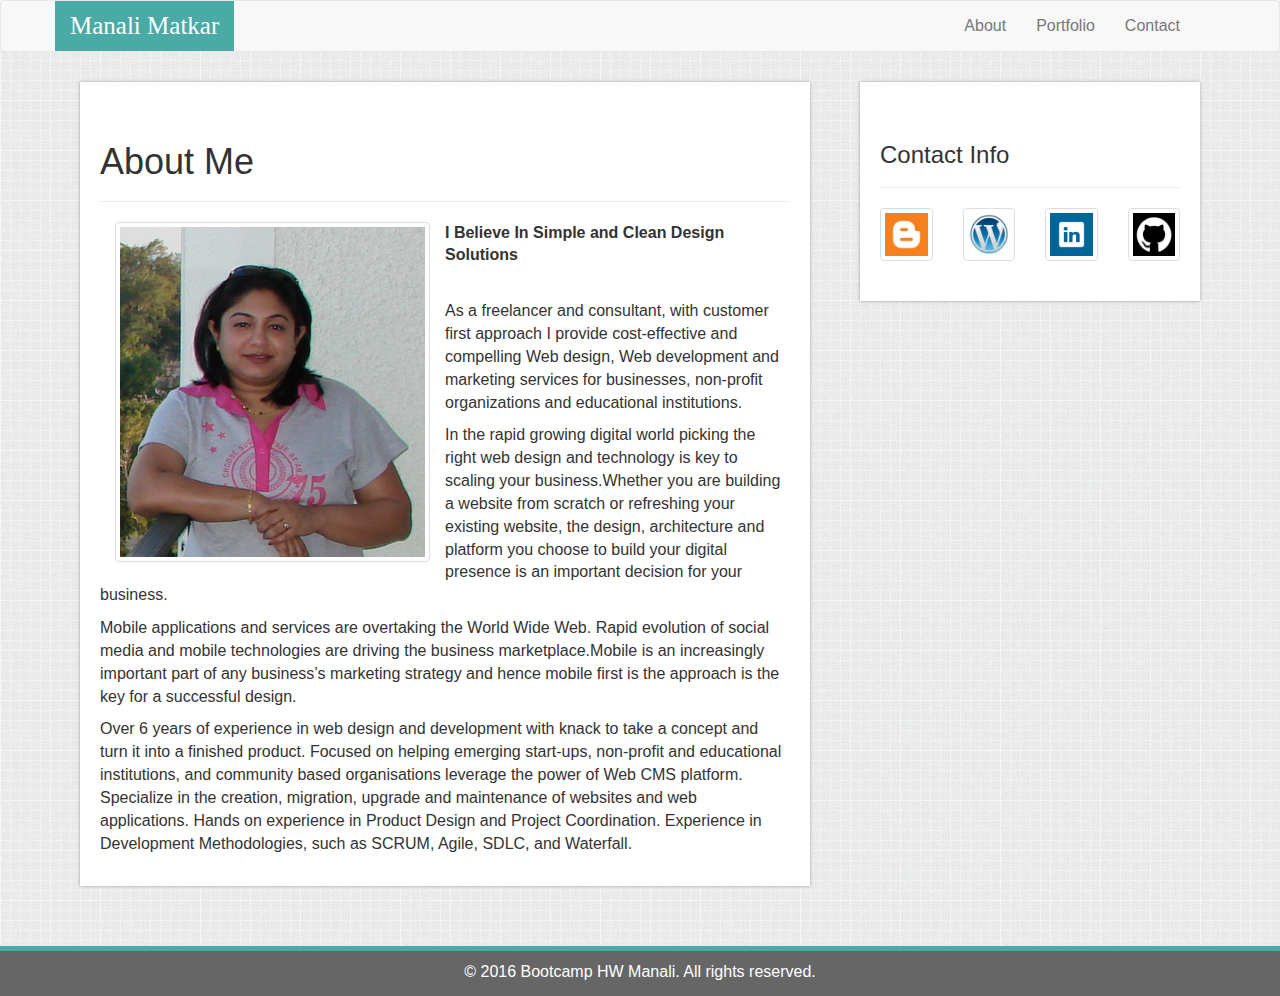
<file: index.html>
<!DOCTYPE html>
<html lang="en">

<head>
    <title>My BIO In Bootstrap</title>
    <meta name="viewport" content="width=device-width, initial-scale=1.0" />
    <link rel="stylesheet" type="text/css" href="assets/css/reset.css">
    <!--Bootstrap Include -->
    <link rel="stylesheet" href="//maxcdn.bootstrapcdn.com/bootstrap/3.3.7/css/bootstrap.min.css">
    <script src="https://ajax.googleapis.com/ajax/libs/jquery/1.12.4/jquery.min.js"></script>
    <script src="http://maxcdn.bootstrapcdn.com/bootstrap/3.3.7/js/bootstrap.min.js"></script>
    <!-- Override style Include -->
    <link rel="stylesheet" type="text/css" href="assets/css/style.css">
</head>

<body>
    <!-- Top Nav -->
    <nav class="navbar navbar-default" role="navigation">
        <div class="container" id="navfluid">
            <div class="navbar-header">
                <button type="button" class="navbar-toggle" data-toggle="collapse" data-target="#navigationbar">
                    <span class="sr-only">Toggle navigation</span>
                    <span class="icon-bar"></span>
                    <span class="icon-bar"></span>
                    <span class="icon-bar"></span>
                </button>
                <a class="navbar-brand" href="./Index.html">Manali Matkar</a>
            </div>
            <div class="collapse navbar-collapse" id="navigationbar">
                <ul class="nav navbar-nav">
                    <li><a href="index.html">About</a></li>
                    <li><a href="portfolio.html">Portfolio</a></li>
                    <li><a href="contact.html">Contact</a></li>
                </ul>
            </div>
            <!-- /.navbar-collapse -->
        </div>
        <!-- /.container -->
    </nav>
    <!-- Top Nav Ends -->
    <!-- Content Container Starts -->
    <div class="container">
        <!-- Content Row One -->
        <div class="row">
            <!-- Main Content Left Block -->
            <div class="col-sm-6 col-md-8">
                <div class="wrapper">
                    <!-- Section Header Title Row -->
                    <div class="row">
                        <div class="col-md-12">
                            <div class="page-header">
                                <h1>About Me</h1>
                            </div>
                        </div>
                    </div>
                    <!-- Section Header Title Row Ends -->
                    <!-- Profile Section Left Starts -->
                    <div class="row">
                        <div class="col-xs-12 col-sm-12 col-md-12">
                            <div>
                                <!-- Profile Image -->
                                <div class="col-xs-12 col-sm-12 col-md-6">
                                    <img src="assets/images/profile_image.jpg" class="img-responsive img-thumbnail">
                                </div>
                                <!-- Profile Details -->
                                <p>
                                    <strong>I Believe In Simple and Clean Design Solutions</strong></p>
                                <br/>
                                <p>
                                    As a freelancer and consultant, with customer first approach I provide cost-effective and compelling Web design, Web development and marketing services for businesses, non-profit organizations and educational institutions.</p>
                                <p>In the rapid growing digital world picking the right web design and technology is key to scaling your business.Whether you are building a website from scratch or refreshing your existing website, the design, architecture and platform you choose to build your digital presence is an important decision for your business.</p>
                                <p>Mobile applications and services are overtaking the World Wide Web. Rapid evolution of social media and mobile technologies are driving the business marketplace.Mobile is an increasingly important part of any business’s marketing strategy and hence mobile first is the approach is the key for a successful design.
                                </p>
                                <p>
                                    Over 6 years of experience in web design and development with knack to take a concept and turn it into a finished product. Focused on helping emerging start-ups, non-profit and educational institutions, and community based organisations leverage the power of Web CMS platform. Specialize in the creation, migration, upgrade and maintenance of websites and web applications. Hands on experience in Product Design and Project Coordination. Experience in Development Methodologies, such as SCRUM, Agile, SDLC, and Waterfall.
                                </p>
                            </div>
                        </div>
                    </div>
                    <!-- Profile Section Left Ends -->
                </div>
                <!-- warraper ends -->
            </div>
            <!-- Main Content Left Block Ends -->
            <!-- Side Bar Right Block -->
            <div class="col-sm-6 col-md-4">
                <div class="wrapper">
                    <!-- Section Header Title Row -->
                    <div class="row">
                        <div class="col-md-12">
                            <div class="page-header">
                                <h3>Contact Info</h3>
                            </div>
                        </div>
                    </div>
                    <!-- Section Header Title Row Ends -->
                    <!-- Social Icon Image Grid Row -->
                    <div class="row">
                        <div class="col-md-12">
                            <div class="row">
                                <div class="col-xs-2 col-sm-3 col-md-3">
                                    <a href="#" class="thumbnail">
                                        <img src="assets/images/blog_icon.png" alt="Blog Icon">
                                    </a>
                                </div>
                                <div class="col-xs-2 col-sm-3 col-md-3">
                                    <a href="#" class="thumbnail">
                                        <img src="assets/images/wp_blog_icon.png" alt="Blog Icon">
                                    </a>
                                </div>
                                <div class="col-xs-2 col-sm-3 col-md-3">
                                    <a href="#" class="thumbnail">
                                        <img src="assets/images/linkedin_icon.png" alt="Blog Icon">
                                    </a>
                                </div>
                                <div class="col-xs-2 col-sm-3 col-md-3">
                                    <a href="#" class="thumbnail">
                                        <img src="assets/images/github-icon.png" alt="Blog Icon">
                                    </a>
                                </div>
                            </div>
                        </div>
                    </div>
                    <!-- Social Icon Image Grid Row Ends -->
                </div>
                <!-- warraper ends -->
            </div>
            <!-- Side Bar Right Block Ends -->
        </div>
        <!-- Content Row ends-->
    </div>
    <!-- Content Container Ends -->
    <footer>
        <p>&copy; 2016 Bootcamp HW Manali. All rights reserved.</p>
    </footer>
</body>

</html>
</file>
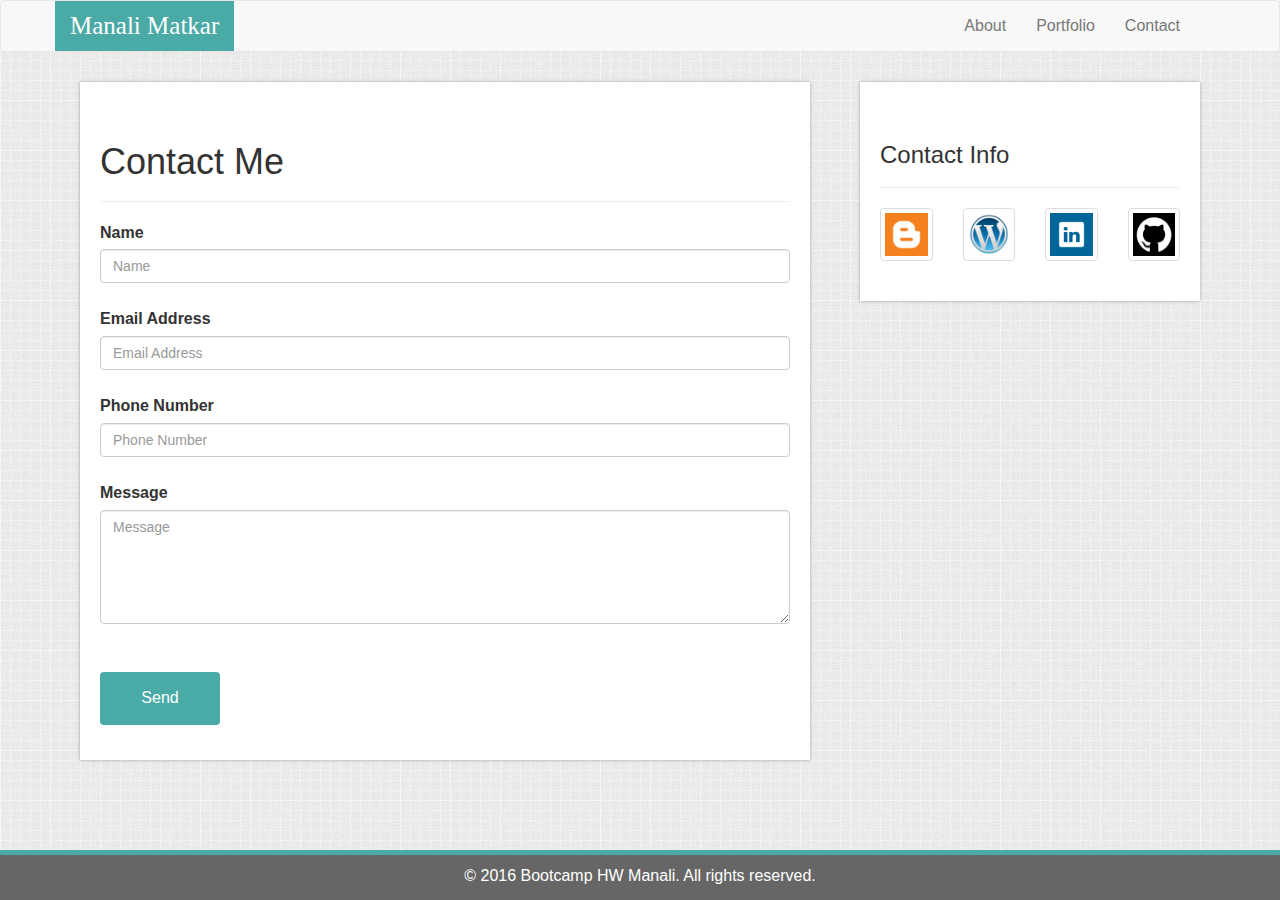
<file: contact.html>
<!DOCTYPE html>
<html lang="en">

<head>
    <title>My BIO In Bootstrap</title>
    <meta name="viewport" content="width=device-width, initial-scale=1.0" />
    <link rel="stylesheet" type="text/css" href="assets/css/reset.css">
    <!--Bootstrap Include -->
    <link rel="stylesheet" href="//maxcdn.bootstrapcdn.com/bootstrap/3.3.7/css/bootstrap.min.css">
    <script src="https://ajax.googleapis.com/ajax/libs/jquery/1.12.4/jquery.min.js"></script>
    <script src="http://maxcdn.bootstrapcdn.com/bootstrap/3.3.7/js/bootstrap.min.js"></script>
    <!-- Override style Include -->
    <link rel="stylesheet" type="text/css" href="assets/css/style.css">
</head>

<body>
    <!-- Top Nav -->
    <nav class="navbar navbar-default" role="navigation">
        <div class="container" id="navfluid">
            <div class="navbar-header">
                <button type="button" class="navbar-toggle" data-toggle="collapse" data-target="#navigationbar">
                    <span class="sr-only">Toggle navigation</span>
                    <span class="icon-bar"></span>
                    <span class="icon-bar"></span>
                    <span class="icon-bar"></span>
                </button>
                <a class="navbar-brand" href="./Index.html">Manali Matkar</a>
            </div>
            <div class="collapse navbar-collapse" id="navigationbar">
                <ul class="nav navbar-nav">
                    <li><a href="index.html">About</a></li>
                    <li><a href="portfolio.html">Portfolio</a></li>
                    <li><a href="contact.html">Contact</a></li>
                </ul>
            </div>
            <!-- /.navbar-collapse -->
        </div>
        <!-- /.container -->
    </nav>
    <!-- Top Nav Ends -->
    <!-- Content Container Starts -->
    <div class="container">
        <!-- Content Row One -->
        <div class="row">
            <!-- Main Content Left Block -->
            <div class="col-sm-6 col-md-8">
                <div class="wrapper">
                    <!-- Section Header Title Row -->
                    <div class="row">
                        <div class="col-md-12">
                            <div class="page-header">
                                <h1>Contact Me</h1>
                            </div>
                        </div>
                    </div>
                    <!-- Section Header Title Row Ends -->
                    <!-- Profile Section Left Starts -->
                    <div class="row">
                        <div class="col-xs-12 col-sm-12 col-md-12">
                            <!-- Contact Form -->
                            <form name="sentMessage" id="contactForm" novalidate="">
                                <div class="row control-group">
                                    <div class="form-group col-xs-12 floating-label-form-group controls">
                                        <label>Name</label>
                                        <input type="text" class="form-control" placeholder="Name" id="name">
                                        <p class="help-block text-danger"></p>
                                    </div>
                                </div>
                                <div class="row control-group">
                                    <div class="form-group col-xs-12 floating-label-form-group controls">
                                        <label>Email Address</label>
                                        <input type="email" class="form-control" placeholder="Email Address" id="email">
                                        <p class="help-block text-danger"></p>
                                    </div>
                                </div>
                                <div class="row control-group">
                                    <div class="form-group col-xs-12 floating-label-form-group controls">
                                        <label>Phone Number</label>
                                        <input type="tel" class="form-control" placeholder="Phone Number" id="phone">
                                        <p class="help-block text-danger"></p>
                                    </div>
                                </div>
                                <div class="row control-group">
                                    <div class="form-group col-xs-12 floating-label-form-group controls">
                                        <label>Message</label>
                                        <textarea rows="5" class="form-control" placeholder="Message" id="message"></textarea>
                                        <p class="help-block text-danger"></p>
                                    </div>
                                </div>
                                <br>
                                <div id="success"></div>
                                <div class="row">
                                    <div class="form-group col-xs-12">
                                        <button type="submit" class="btn btn-default submitBtn">Send</button>
                                    </div>
                                </div>
                            </form>
                        </div>
                    </div>
                    <!-- Profile Section Left Ends -->
                </div>
                <!-- warraper ends -->
            </div>
            <!-- Main Content Left Block Ends -->
            <!-- Side Bar Right Block -->
            <div class="col-sm-6 col-md-4">
                <div class="wrapper">
                    <!-- Section Header Title Row -->
                    <div class="row">
                        <div class="col-md-12">
                            <div class="page-header">
                                <h3>Contact Info</h3>
                            </div>
                        </div>
                    </div>
                    <!-- Section Header Title Row Ends -->
                    <!-- Social Icon Image Grid Row -->
                    <div class="row">
                        <div class="col-md-12">
                            <div class="row">
                                <div class="col-xs-2 col-sm-3 col-md-3">
                                    <a href="#" class="thumbnail">
                                        <img src="assets/images/blog_icon.png" alt="Blog Icon">
                                    </a>
                                </div>
                                <div class="col-xs-2 col-sm-3 col-md-3">
                                    <a href="#" class="thumbnail">
                                        <img src="assets/images/wp_blog_icon.png" alt="Blog Icon">
                                    </a>
                                </div>
                                <div class="col-xs-2 col-sm-3 col-md-3">
                                    <a href="#" class="thumbnail">
                                        <img src="assets/images/linkedin_icon.png" alt="Blog Icon">
                                    </a>
                                </div>
                                <div class="col-xs-2 col-sm-3 col-md-3">
                                    <a href="#" class="thumbnail">
                                        <img src="assets/images/github-icon.png" alt="Blog Icon">
                                    </a>
                                </div>
                            </div>
                        </div>
                    </div>
                    <!-- Social Icon Image Grid Row Ends -->
                </div>
                <!-- warraper ends -->
            </div>
            <!-- Side Bar Right Block Ends -->
        </div>
        <!-- Content Row ends-->
    </div>
    <!-- Content Container Ends -->
    <footer>
        <p>&copy; 2016 Bootcamp HW Manali. All rights reserved.</p>
    </footer>
</body>

</html>
</file>
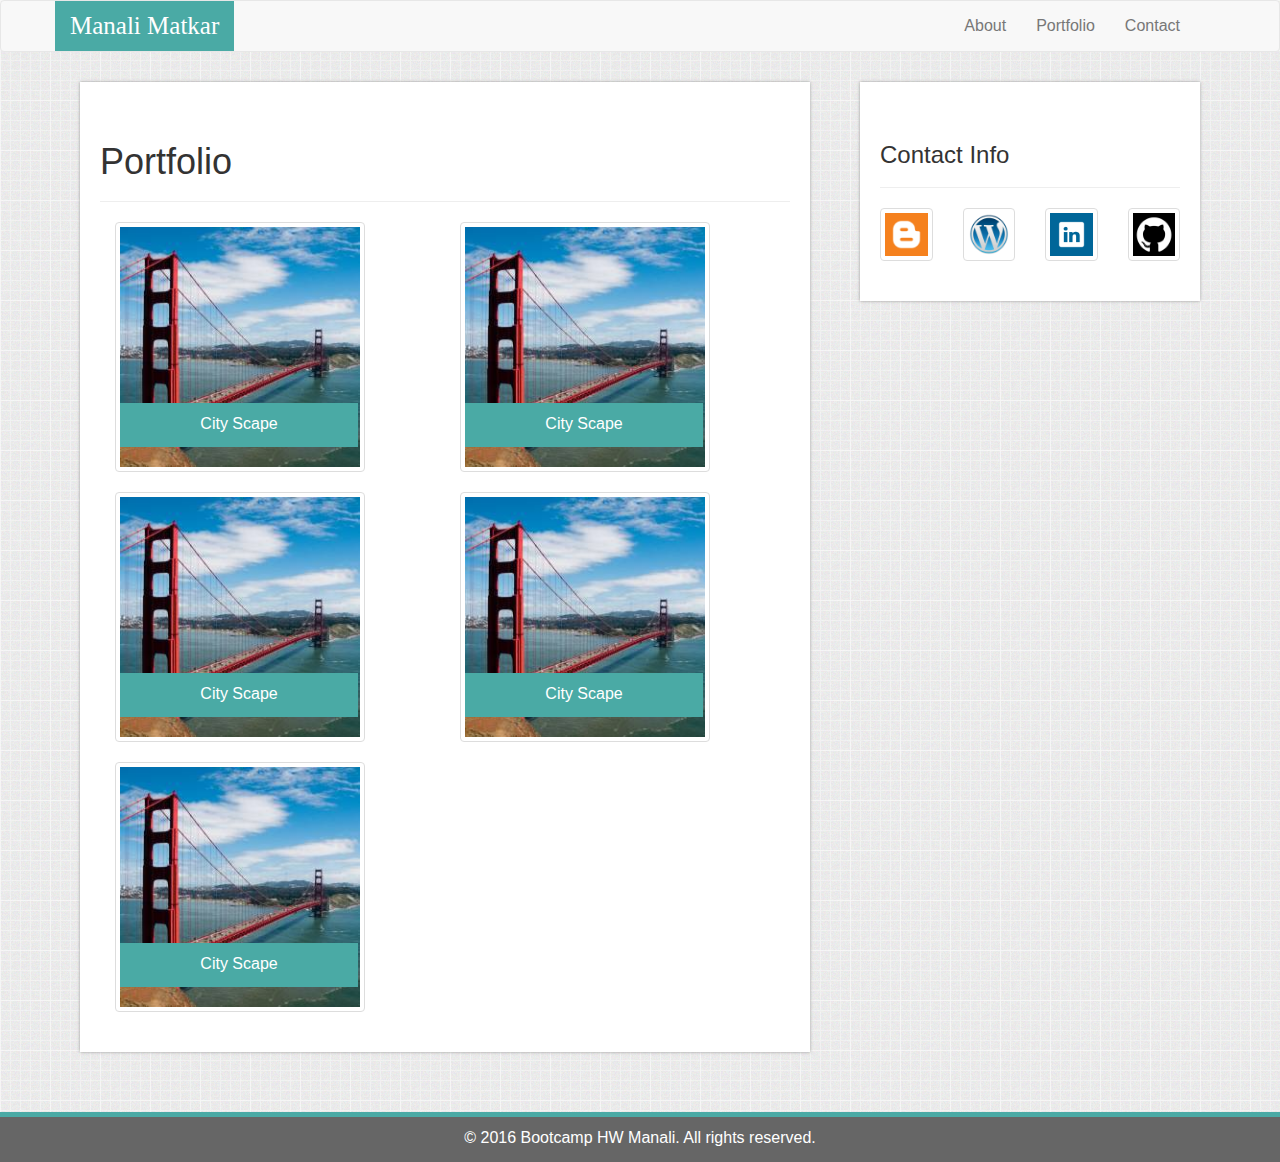
<file: portfolio.html>
<!DOCTYPE html>
<html lang="en">

<head>
    <title>My BIO In Bootstrap</title>
    <meta name="viewport" content="width=device-width, initial-scale=1.0" />
    <link rel="stylesheet" type="text/css" href="assets/css/reset.css">
    <!--Bootstrap Include -->
    <link rel="stylesheet" href="//maxcdn.bootstrapcdn.com/bootstrap/3.3.7/css/bootstrap.min.css">
    <script src="https://ajax.googleapis.com/ajax/libs/jquery/1.12.4/jquery.min.js"></script>
    <script src="http://maxcdn.bootstrapcdn.com/bootstrap/3.3.7/js/bootstrap.min.js"></script>
    <!-- Override style Include -->
    <link rel="stylesheet" type="text/css" href="assets/css/style.css">
</head>

<body>
    <!-- Top Nav -->
    <nav class="navbar navbar-default" role="navigation">
        <div class="container" id="navfluid">
            <div class="navbar-header">
                <button type="button" class="navbar-toggle" data-toggle="collapse" data-target="#navigationbar">
                    <span class="sr-only">Toggle navigation</span>
                    <span class="icon-bar"></span>
                    <span class="icon-bar"></span>
                    <span class="icon-bar"></span>
                </button>
                <a class="navbar-brand" href="./Index.html">Manali Matkar</a>
            </div>
            <div class="collapse navbar-collapse" id="navigationbar">
                <ul class="nav navbar-nav">
                    <li><a href="index.html">About</a></li>
                    <li><a href="portfolio.html">Portfolio</a></li>
                    <li><a href="contact.html">Contact</a></li>
                </ul>
            </div>
            <!-- /.navbar-collapse -->
        </div>
        <!-- /.container -->
    </nav>
    <!-- Top Nav Ends -->
    <!-- Content Container Starts -->
    <div class="container">
        <!-- Content Row One -->
        <div class="row">
            <!-- Main Content Left Block -->
            <div class="col-sm-6 col-md-8">
                <div class="wrapper">
                    <!-- Section Header Title Row -->
                    <div class="row">
                        <div class="col-md-12">
                            <div class="page-header">
                                <h1>Portfolio</h1>
                            </div>
                        </div>
                    </div>
                    <!-- Section Header Title Row Ends -->
                    <!-- Profile Section Left Starts -->
                    <div class="row">
                        <div class="col-xs-12 col-sm-12 col-md-12">
                            <!-- Image Gallery Start -->
                            <div class="col-xs-6 col-sm-12 col-md-6">
                                <div class="thumbnail image-thumbnail">
                                    <a href="#"><img class="img-responsive" src="assets/images/city.jpg" alt=""></a>
                                    <div class="caption post-content">
                                        <p>City Scape</p>
                                    </div>
                                </div>
                            </div>
                            <div class="col-xs-6 col-sm-12 col-md-6">
                                <div class="thumbnail image-thumbnail">
                                    <img class="img-responsive" src="assets/images/city.jpg" alt="">
                                    <div class="caption post-content">
                                        <p>City Scape</p>
                                    </div>
                                </div>
                            </div>
                            <div class="col-xs-6 col-sm-12 col-md-6">
                                <div class="thumbnail image-thumbnail">
                                    <img class="img-responsive" src="assets/images/city.jpg" alt="">
                                    <div class="caption post-content">
                                        <p>City Scape</p>
                                    </div>
                                </div>
                            </div>
                            <div class="col-xs-6 col-sm-12 col-md-6">
                                <div class="thumbnail image-thumbnail">
                                    <img class="img-responsive" src="assets/images/city.jpg" alt="">
                                    <div class="caption post-content">
                                        <p>City Scape</p>
                                    </div>
                                </div>
                            </div>
                            <div class="col-xs-6 col-sm-12 col-md-6">
                                <div class="thumbnail image-thumbnail">
                                    <img class="img-responsive" src="assets/images/city.jpg" alt="">
                                    <div class="caption post-content">
                                        <p>City Scape</p>
                                    </div>
                                </div>
                            </div>
                        </div>
                    </div>
                    <!-- Profile Section Left Ends -->
                </div>
                <!-- warraper ends -->
            </div>
            <!-- Main Content Left Block Ends -->
            <!-- Side Bar Right Block -->
            <div class="col-sm-6 col-md-4">
                <div class="wrapper">
                    <!-- Section Header Title Row -->
                    <div class="row">
                        <div class="col-md-12">
                            <div class="page-header">
                                <h3>Contact Info</h3>
                            </div>
                        </div>
                    </div>
                    <!-- Section Header Title Row Ends -->
                    <!-- Social Icon Image Grid Row -->
                    <div class="row">
                        <div class="col-md-12">
                            <div class="row">
                                <div class="col-xs-2 col-sm-3 col-md-3">
                                    <a href="#" class="thumbnail">
                                        <img src="assets/images/blog_icon.png" alt="Blog Icon">
                                    </a>
                                </div>
                                <div class="col-xs-2 col-sm-3 col-md-3">
                                    <a href="#" class="thumbnail">
                                        <img src="assets/images/wp_blog_icon.png" alt="Blog Icon">
                                    </a>
                                </div>
                                <div class="col-xs-2 col-sm-3 col-md-3">
                                    <a href="#" class="thumbnail">
                                        <img src="assets/images/linkedin_icon.png" alt="Blog Icon">
                                    </a>
                                </div>
                                <div class="col-xs-2 col-sm-3 col-md-3">
                                    <a href="#" class="thumbnail">
                                        <img src="assets/images/github-icon.png" alt="Blog Icon">
                                    </a>
                                </div>
                            </div>
                        </div>
                    </div>
                    <!-- Social Icon Image Grid Row Ends -->
                </div>
                <!-- warraper ends -->
            </div>
            <!-- Side Bar Right Block Ends -->
        </div>
        <!-- Content Row ends-->
    </div>
    <!-- Content Container Ends -->
    <footer>
        <p>&copy; 2016 Bootcamp HW Manali. All rights reserved.</p>
    </footer>
</body>

</html>
</file>
<file: assets/css/style.css>
* {
    margin: o;
    padding: o;
}

html {
    position: relative;
    min-height: 100%;
}

body {
    font-family: 'Arial', 'Helvetica Neue', Helvetica, sans-serif;
    background-image: url("..//images/noisy_grid.png");
    height: 100%: color: #777777;
    margin: 0 0 100px;
    padding: 0;
    /*background-color: #ececec;*/
    font-size: 16px;
}

.navbar-default .navbar-brand {
    color: #ffffff;
}

a.navbar-brand {
    font-family: 'Georgia', Times, 'Times New Roman', serif;
    font-size: 25px;
    background-color: #4aaaa5;
}

#navigationbar {
    float: right;
}

.wrapper {
    background: #FFF;
    margin: 10px 10px 10px 10px;
    padding: 20px 20px;
    background-clip: padding-box;
    box-shadow: 0 0 3px #999;
}

footer {
    position: absolute;
    left: 0;
    bottom: 0;
    height: 50px;
    width: 100%;
    clear: both !important;
    padding: 10px 0px;
    color: #ffffff;
    background-color: #666666;
    text-align: center;
    border-top: 5px solid #4aaaa5;
}

.image-thumbnail {
    position: relative;
    width: 250px;
    height: 250px;
}

.thumbnail .caption {
    text-align: center;
    color: #ffffff;
    padding: 2px;
    padding-top: 10px;
}

.post-content {
    background: #4aaaa5;
    width: 96%;
    height: auto;
    top: 180px;
    position: absolute;
}

.submitBtn {
    background-color: #4aaaa5;
    border: none;
    color: white;
    width: 120px;
    height: auto;
    padding: 15px;
    text-align: center;
    text-decoration: none;
    display: inline-block;
    font-size: 16px;
}
</file>
